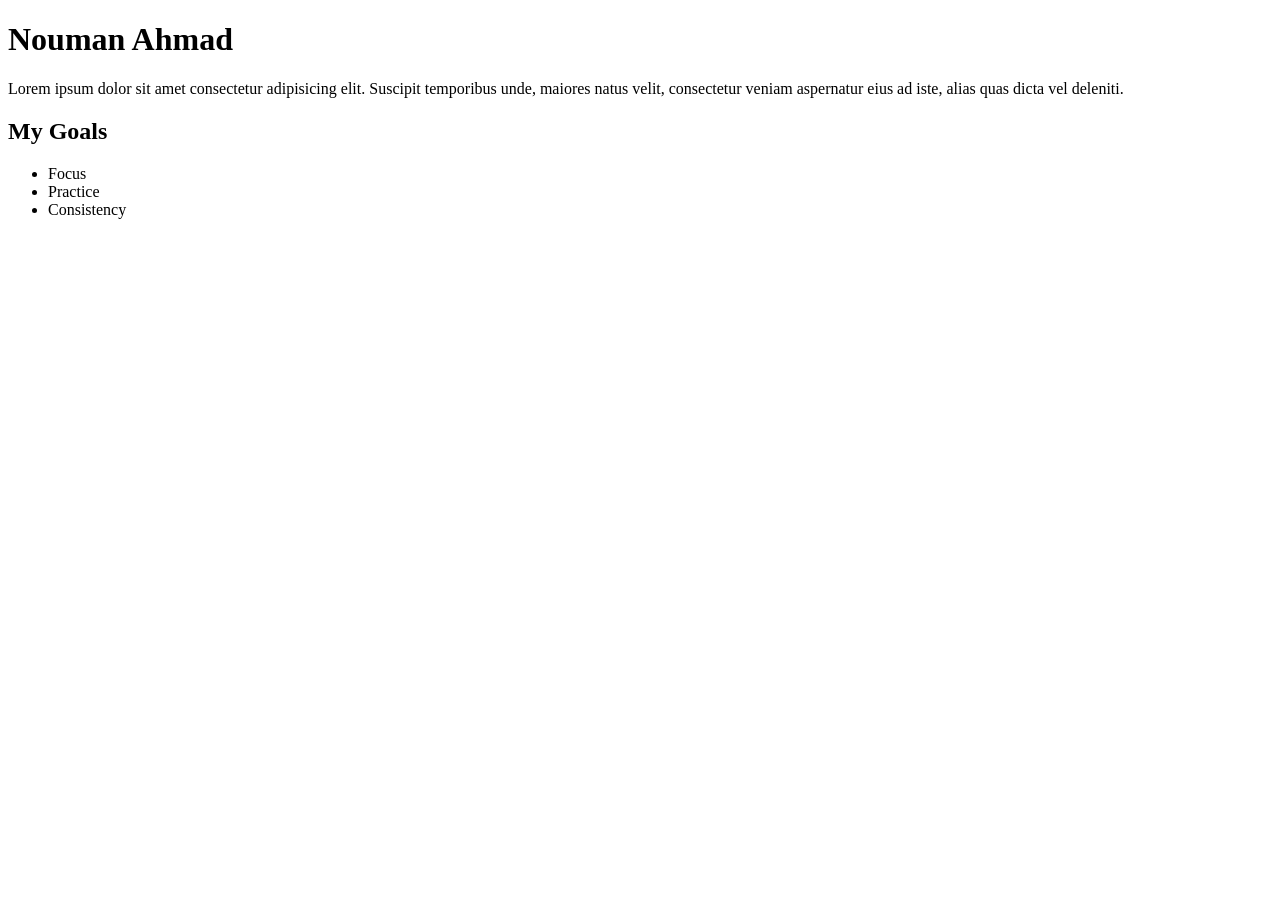
<file: HTML/Topic-1/index.html>
<!doctype html>
<html lang="en">
  <head>
    <meta charset="UTF-8" />
    <meta name="viewport" content="width=device-width, initial-scale=1.0" />
    <title>First Topic</title>
  </head>
  <body>
    <h1>Nouman Ahmad</h1>
    <p>
      Lorem ipsum dolor sit amet consectetur adipisicing elit. Suscipit
      temporibus unde, maiores natus velit, consectetur veniam aspernatur eius
      ad iste, alias quas dicta vel deleniti.
    </p>
    <h2>My Goals</h2>
    <ul>
        <li>Focus</li>
        <li>Practice</li>
        <li>Consistency</li>
        
    </ul>
  </body>
</html>
</file>
